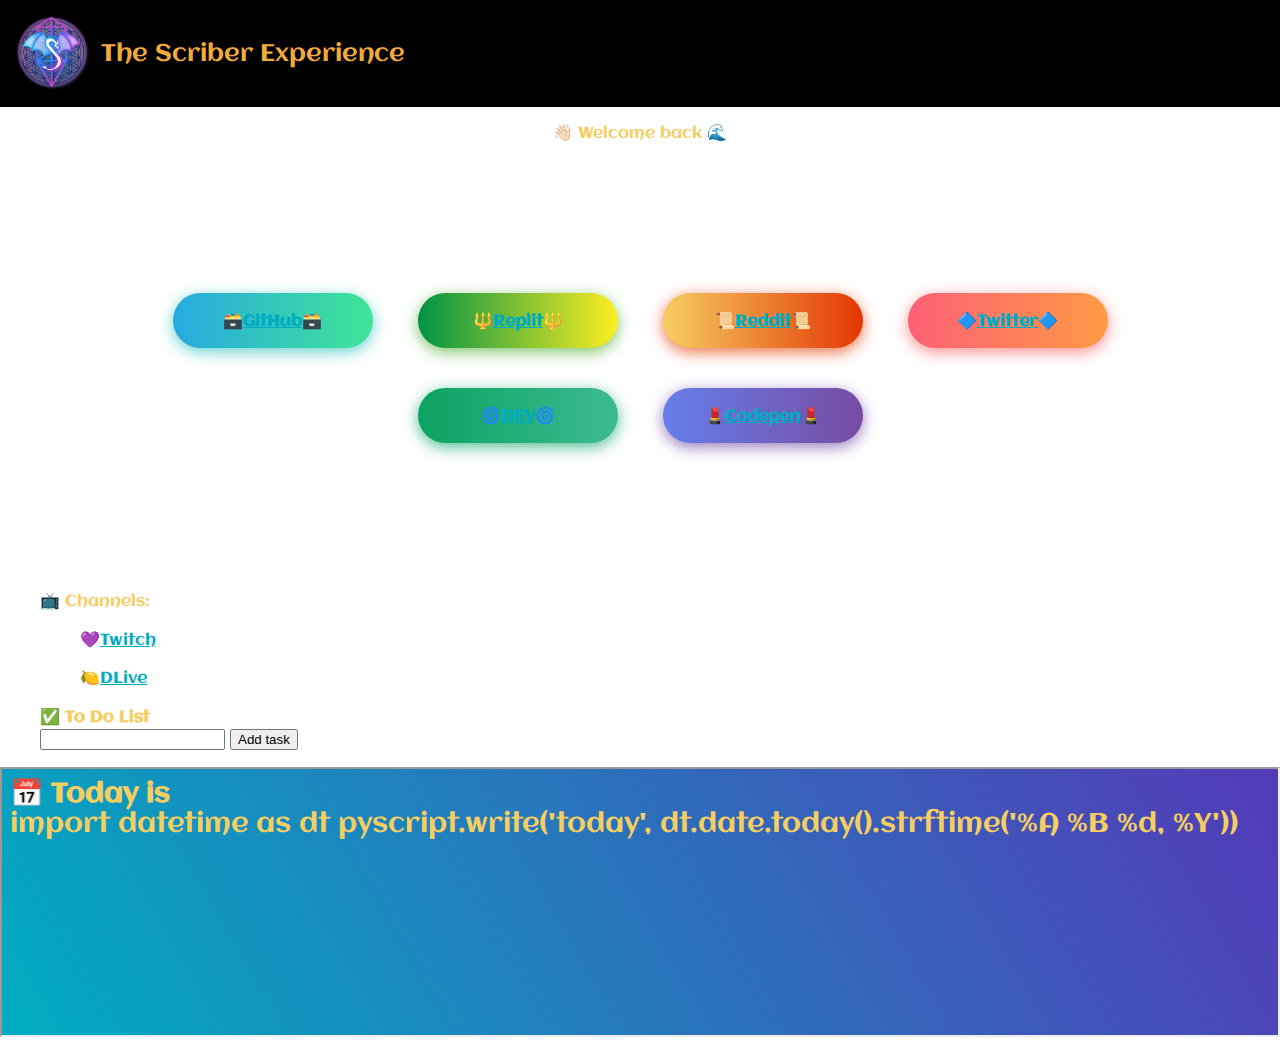
<file: index.html>
<!DOCTYPE html>
<html>

<head>
  <meta charset="utf-8">
  <meta name="viewport" content="width=device-width">
  <link rel="stylesheet" href="https://pyscript.net/releases/2024.1.1/core.css">
  <link href="./assets/css/style.css" rel="stylesheet" type="text/css"/>
  <link href="./assets/css/buttons.css" rel="stylesheet" type="text/css"/>
  <link href="./assets/css/linkColors.css" rel="stylesheet" type="text/css"/>
  <link href="./assets/css/prettyText.css" rel="stylesheet" type="text/css"/>
  <!-- This script tag bootstraps PyScript -->
        <script type="module" src="https://pyscript.net/releases/2024.1.1/core.js"></script>
  <!-- for splashscreen -->
  <style>
      #loading { outline: none; border: none; background: transparent }
  </style> 
  <title>eigenscribe</title>
        <link rel="icon" type="image/png" href="./assets/images/favicon.png"/>
</head>

<body>
  <dialog id="loading">
    <h1>Loading...</h1>
  </dialog>

  <nav class="navbar" style="background-color: #000000">
            <div class="app-header">
                <a href="/">
                    <img src="./assets/images/logo.png" class="logo" />
                </a>
                <a class="title" href="" style="color: #f0ab3c">The Scriber Experience</a>
            </div>
  </nav>
  
 <section>
<p>👋🏻 Welcome back 🌊</p>    
 </section>   
 <div class="buttons">
    <button class="btn-hover color-1"><p>🗃️<a href="https://github.com/eigenscribe/eigenscribe">GitHub</a>🗃️</p></button>
    <!-- <button class="btn-hover color-6"><p>🗂️<a href="https://gitlab.com/lshriver/gitlab-profile">GitLab</a>🗂️</p></button> -->
    <!-- <button class="btn-hover color-3"><p>🌲<a href="https://linktr.ee/renzoscriber">LinkTree</a>🌲</p></button> -->
    <button class="btn-hover color-6"><p>🔱<a href="https://replit.com/@eigenscribe">Replit</a>🔱</p></button>
    <button class="btn-hover color-2"><p>📜<a href="https://www.reddit.com/r/ScriberExperience/">Reddit</a>📜</p></button>
    <button class="btn-hover color-4"><p>🔷<a href="https://twitter.com/eigenscribe">Twitter</a>🔷</p></button>
    <button class="btn-hover color-5"><p>🌀<a href="https://dev.to/eigenscribe">DEV</a>🌀</p></button>
    <button class="btn-hover color-3"><p>💄<a href="https://codepen.io/lshriver">Codepen</a>💄</p></button>
    <!-- <button class="btn-hover color-7"><p>📄<a href="https://eigenscribe.github.io/myCV/">myCV</a>📄</p> -->
        
        
 </div>  




    
    <section>
        <blockquote>
            📺 Channels:
              <itemize>
                  <ul>💜<a href="https://www.twitch.tv/renzoscriber">Twitch</a></ul>
                  <ul>🍋<a href="https://www.dlive.tv/RenzoScriber">DLive</a></ul>
              </itemize>           
        </blockquote>
    </section>
    
    <section class="pyscript">     
        <blockquote>
          <section>
            <div>
                <b>✅ To Do List</b>
                <b> </b>
            </div>
            <div>
                <input id="new-task-content" type="text" />
                <button id="new-task-bin" type="submit" py-click="add_task">
                    Add task
                </button>
            </div>

            <div id="list-tasks-container"></div>

            <template id="task-template">
        <section class="task py-li-element">
            <label class="flex items-center p-2">
                <input style="vertical-align: middle;" type="checkbox" />
                    <p style="display: inline; font-size: 12pt"></p>
            </label>
        </section>
            </template>
        </section>
        
     <script type="py" src="./main.py" config="./pyscript.toml"></script>
      </blockquote>
    </section> 
    
  <iframe src="./assets/pyscript.html" style="width:100%; height:270px;"></iframe>
 
    

</body>


</html>
</file>
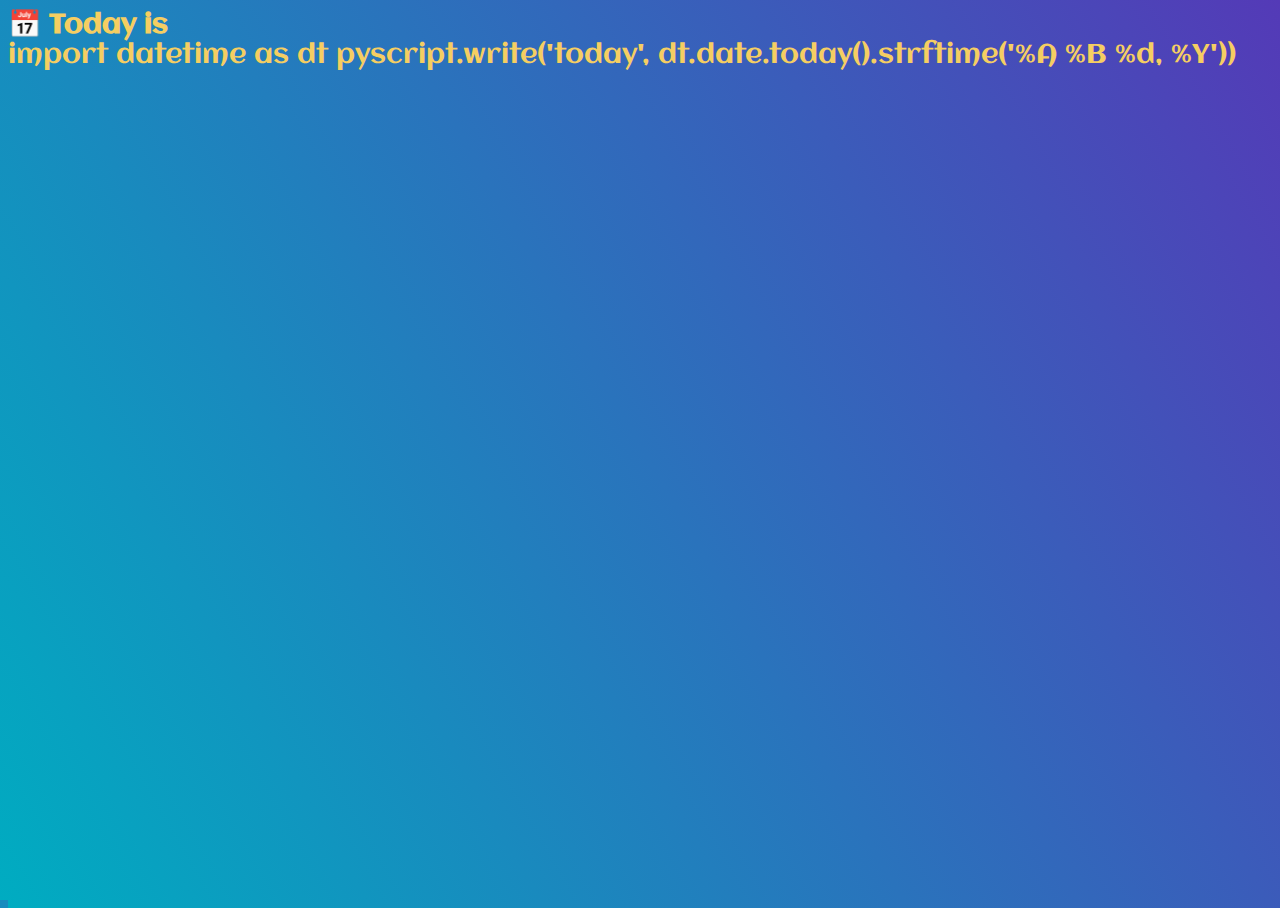
<file: assets/pyscript.html>
<!DOCTYPE html>
<html>

<head>
  <meta charset="utf-8">
  <meta name="viewport" content="width=device-width">
  <title>myPyScript</title>
  <link href="./css/pyStyle.css" rel="stylesheet" type="text/css" />
  <link rel="stylesheet" href="https://pyscript.net/alpha/pyscript.css" />
  <script defer src="https://pyscript.net/alpha/pyscript.js"></script>
  <!--
  <py-env>
    - paths:
        - directory_to_py_file
        - ./assets/python/colors.py
    - os
   </py-env>
   --> 
</head>
<body>
  <b>📅 Today is <u><label id='today'></label></u></b>
  <br>
  <div id="pi" class="alert alert-primary"></div>
  <py-script class="pythonCode">     
    import datetime as dt
      
    pyscript.write('today', dt.date.today().strftime('%A %B %d, %Y'))
  </py-script>
 </body> 
</html>
</file>
<file: assets/css/style.css>
@import url('https://fonts.googleapis.com/css2?family=Aclonica&family=Eagle+Lake&family=MedievalSharp&family=Philosopher&family=UnifrakturMaguntia&display=swap');

:root {
  --color-white: #e2e2e2;
  --color-darkblue: #1b1b32;
  --color-darkblue-alpha: rgba(27, 27, 50, 0.8);
  --color-green: #37af65; 
  --color-darkpurple: rgba(84,58,183,1);
  --color-greenblue: rgba(0,172,193,1);  
  --color-lightpurple: #764ba2;
  --color-lightorange: #f5ce62;
  --color-pinkorange: #e43603;
}

*,
*::before,
*::after {
  box-sizing: border-box;
}

html, body {
  height: 100%;
  width: 100%;
  font-family: 'Aclonica', sans-serif;
  color: var(--color-lightorange);
  font-size: 1rem;
  font-weight: 400;
  line-height: 1.4;
  margin: 0;  
  background-image: url('https://assets.codepen.io/7124932/spacebackground_00.png?format=auto');
  background-size: cover;
}

h1, h2{
  font-family:  'Aclonica', sans-serif;
  font-size: 4rem;
  color: #2e2edc;
  background: linear-gradient(to right top, #7cddfe,  #6878FF);
  text-align:center;

}
h2{
  font-size: 2rem;

}
p{
  font-family:  'Aclonica', sans-serif;
  font-size: 1rem;
  color: var(--color-lightorange);
  text-align:center;

}

img{
  display: block;
  margin-left: auto;
  margin-right: auto;

}

.blurb{
  font-style: italic;
  font-weight: bold;
}

*{
    -webkit-box-sizing: border-box;
    -moz-box-sizing: border-box;
    box-sizing: border-box;
}

itemize{
    font-size: 12pt
}

nav {
    position: sticky;
    width: 100%;
    top: 0;
    left: 0;
    z-index: 9999;
}

.logo {
    padding-right: 10px;
    font-size: 28px;
    height: 75px;
    max-width: inherit;
}

.title {
    text-decoration: none;
    text-decoration-line: none;
    text-decoration-style: initial;
    text-decoration-color: initial;
    font-weight: 400;
    font-size: 1.5em;
    line-height: 2em;
    white-space: nowrap;
}

.app-header {
    display: flex;
    align-items: center;
    padding: 1rem 1rem;
}
</file>
<file: assets/css/buttons.css>
.buttons {
  margin: 10%;
  text-align: center;
}

.btn-hover {
  width: 200px;
  font-size: 16px;
  font-weight: 600;
  color: #fff;
  cursor: pointer;
  margin: 20px;
  height: 55px;
  text-align:center;
  border: none;
  background-size: 300% 100%;

  border-radius: 50px;
  moz-transition: all .4s ease-in-out;
  -o-transition: all .4s ease-in-out;
  -webkit-transition: all .4s ease-in-out;
  transition: all .4s ease-in-out;
}

.btn-hover:hover {
  background-position: 100% 0;
  moz-transition: all .4s ease-in-out;
  -o-transition: all .4s ease-in-out;
  -webkit-transition: all .4s ease-in-out;
  transition: all .4s ease-in-out;
}

.btn-hover:focus {
  outline: none;
}

.btn-hover.color-1 {
  background-image: linear-gradient(to right, #25aae1, #40e495, #30dd8a, #2bb673);
  box-shadow: 0 4px 15px 0 rgba(49, 196, 190, 0.75);
}
.btn-hover.color-2 {
  background-image: linear-gradient(to right, #f5ce62, #e43603, #fa7199, #e85a19);
  box-shadow: 0 4px 15px 0 rgba(229, 66, 10, 0.75);
}
.btn-hover.color-3 {
  background-image: linear-gradient(to right, #667eea, #764ba2, #6B8DD6, #8E37D7);
  box-shadow: 0 4px 15px 0 rgba(116, 79, 168, 0.75);
}
.btn-hover.color-4 {
  background-image: linear-gradient(to right, #fc6076, #ff9a44, #ef9d43, #e75516);
  box-shadow: 0 4px 15px 0 rgba(252, 104, 110, 0.75);
}
.btn-hover.color-5 {
  background-image: linear-gradient(to right, #0ba360, #3cba92, #30dd8a, #2bb673);
  box-shadow: 0 4px 15px 0 rgba(23, 168, 108, 0.75);
}
.btn-hover.color-6 {
  background-image: linear-gradient(to right, #009245, #FCEE21, #00A8C5, #D9E021);
  box-shadow: 0 4px 15px 0 rgba(83, 176, 57, 0.75);
}
.btn-hover.color-7 {
  background-image: linear-gradient(to right, #6253e1, #852D91, #A3A1FF, #F24645);
  box-shadow: 0 4px 15px 0 rgba(126, 52, 161, 0.75);
}
.btn-hover.color-8 {
  background-image: linear-gradient(to right, #29323c, #485563, #2b5876, #4e4376);
  box-shadow: 0 4px 15px 0 rgba(45, 54, 65, 0.75);
}
.btn-hover.color-9 {
background-image: linear-gradient(to right, #25aae1, #4481eb, #04befe, #3f86ed);
box-shadow: 0 4px 15px 0 rgba(65, 132, 234, 0.75);
}
</file>
<file: assets/css/linkColors.css>
@import url('https://fonts.googleapis.com/css2?family=Aclonica&family=Eagle+Lake&family=MedievalSharp&family=Philosopher&family=UnifrakturMaguntia&display=swap');

:root {
  --color-white: #e2e2e2;
  --color-darkblue: #1b1b32;
  --color-darkblue-alpha: rgba(27, 27, 50, 0.8);
  --color-green: #37af65; 
  --color-darkpurple: rgba(84,58,183,1);
  --color-greenblue: rgba(0,172,193,1);  
  --color-lightpurple: #764ba2;
  --color-lightorange: #f5ce62;
  --color-pinkorange: #e43603;
}


/* Unvisited link */
a:link {
    color: rgba(0,172,193,1);
}

/* Visited link */
a:visited {
    color: rgba(84,58,183,1);
}

/* Mouse over link */
a:hover {
    color: #764ba2;
}

/* Selected link */
a:active {
    color: #1b1b32;
}
</file>
<file: assets/css/prettyText.css>
@property --k {
	syntax: '<number>';
	initial-value: 0;
	inherits: false
}


svg[height='0'] { position: absolute }

h1 { /* no pseudo needed */
	--k: 0;
	place-self: center;
	background: 
		linear-gradient(90deg, 
				hsl(calc(var(--k)*1turn), 95%, 65%), 
				hsl(calc(var(--k)*1turn + 90deg), 95%, 65%));
	-webkit-background-clip: text;
					background-clip: text;
	color: transparent;
	font: 900 clamp(.875em, 7.25vw, 5em) arial black, sans-serif;
	filter: url(#f);
	text-align: center;
	text-transform: uppercase;
	/* needs support for animating custom properties */
	/* Firefox not quite there yet, but it's coming */
	animation: k 4s linear infinite
}

@keyframes k { to { --k: 1 } }
</file>
<file: assets/css/pyStyle.css>
@import url('https://fonts.googleapis.com/css2?family=Aclonica&family=Eagle+Lake&family=MedievalSharp&family=Philosopher&family=UnifrakturMaguntia&display=swap');

:root {
  --color-white: #e2e2e2;
  --color-darkblue: #1b1b32;
  --color-darkblue-alpha: rgba(27, 27, 50, 0.8);
  --color-green: #37af65; 
  --color-darkpurple: rgba(84,58,183,1);
  --color-greenblue: rgba(0,172,193,1);  
  --color-lightpurple: #764ba2;
  --color-lightorange: #f5ce62;
  --color-pinkorange: #e43603;
}
*,
*::before,
*::after {
  box-sizing: border-box;
}


html, body {
  height: 100%;
  width: 100%; 
  font-size: 20pt;
  margin: 3;
  background: linear-gradient(60deg, var(--color-greenblue) 0%, var(--color-darkpurple) 100%);
  font-family: 'Aclonica', sans-serif;
  color: var(--color-lightorange);
}

* {
    -webkit-box-sizing: border-box;
    -moz-box-sizing: border-box;
    box-sizing: border-box;
}

/* pyScript */
#pythonCode{
  padding: 2rem 2rem;
  border-radius: 3rem;
  text-align: right;
  font-size: 2rem;
  font-family: 'Aclonica', sans-serif;
  color: var(--color-white);
}
</file>
